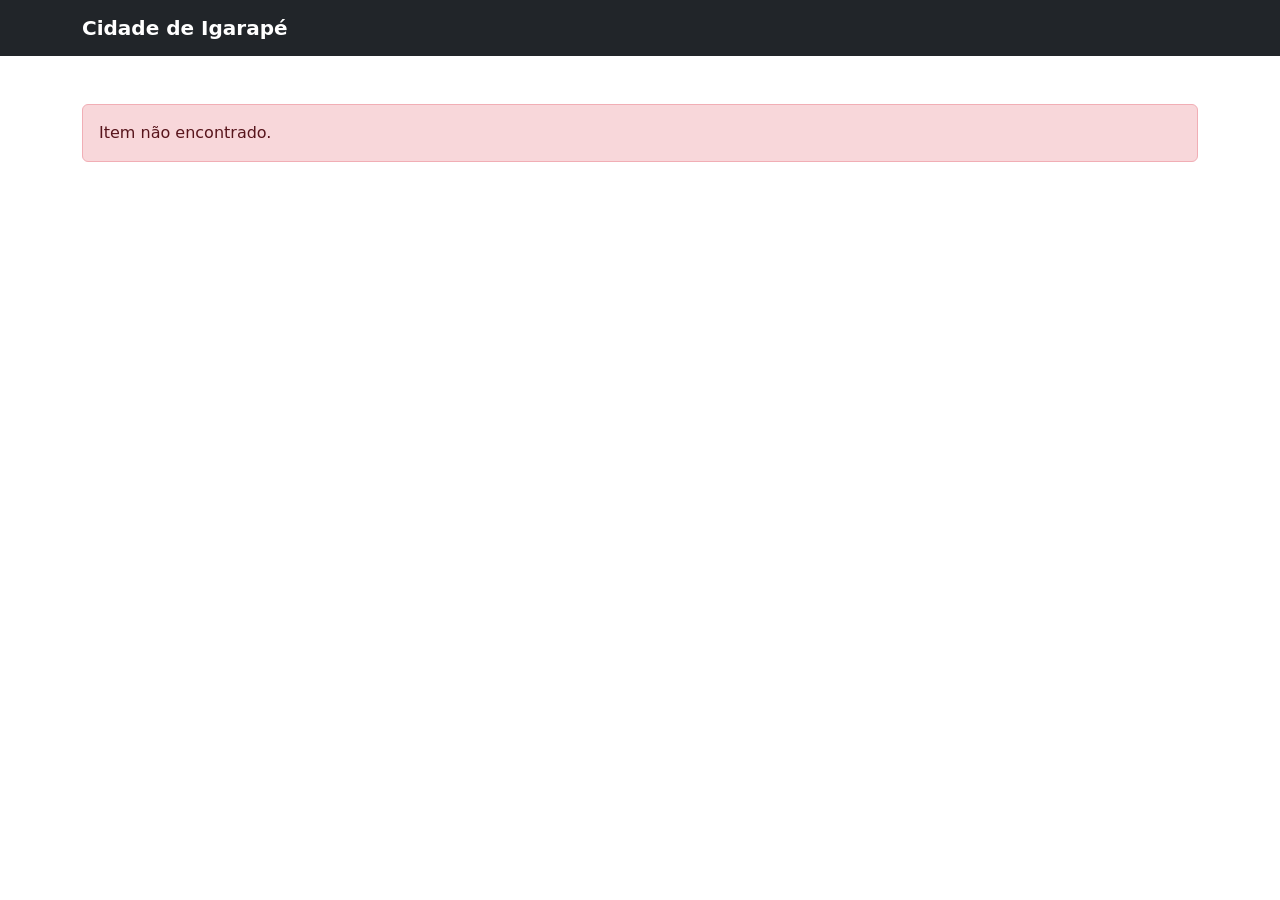
<file: public/detalhes.html>
<!DOCTYPE html>
<html lang="pt-BR">
<head>
  <meta charset="UTF-8">
  <meta name="viewport" content="width=device-width, initial-scale=1.0">

  <title>Detalhes</title>

  <link href="https://cdn.jsdelivr.net/npm/bootstrap@5.3.0/dist/css/bootstrap.min.css" rel="stylesheet">
</head>
<body>

  <!-- NAVBAR -->
  <nav class="navbar navbar-dark bg-dark">

    <div class="container">

      <a class="navbar-brand fw-bold" href="index.html">
        Cidade de Igarapé
      </a>

    </div>

  </nav>

  <!-- DETALHES -->
  <main class="container my-5" id="detalhes-container">

    <!-- JavaScript vai montar aqui -->

  </main>

  <script src="app.js"></script>

</body>
</html>
</file>
